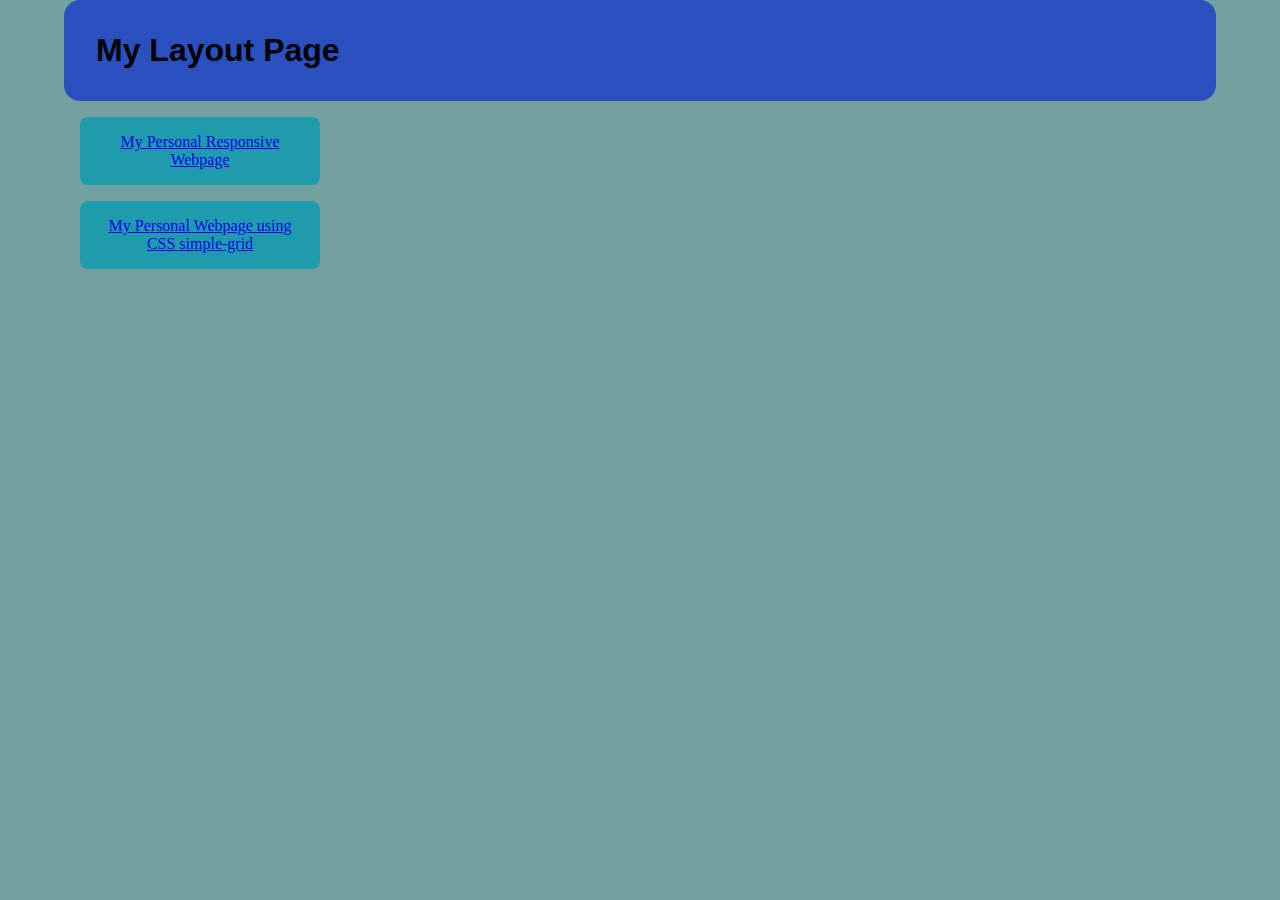
<file: index.html>
<!DOCTYPE html>
<html lang="en">
<head>
    <meta charset="UTF-8">
    <meta http-equiv="X-UA-Compatible" content="IE=edge">
    <meta name="viewport" content="width=device-width, initial-scale=1.0">
    <title>Landing Page</title>
    <link rel="stylesheet" href="style.css">
</head>
<body>
    <h1>My Layout Page</h1>
    <div class="link">
        <a href="my-webpage.html">My Personal Responsive Webpage</a>
    </div>
    <div class="link">
        <a href="my-webpage-grid.html">My Personal Webpage using CSS simple-grid</a>
    </div>

    
</body>
</html>
</file>
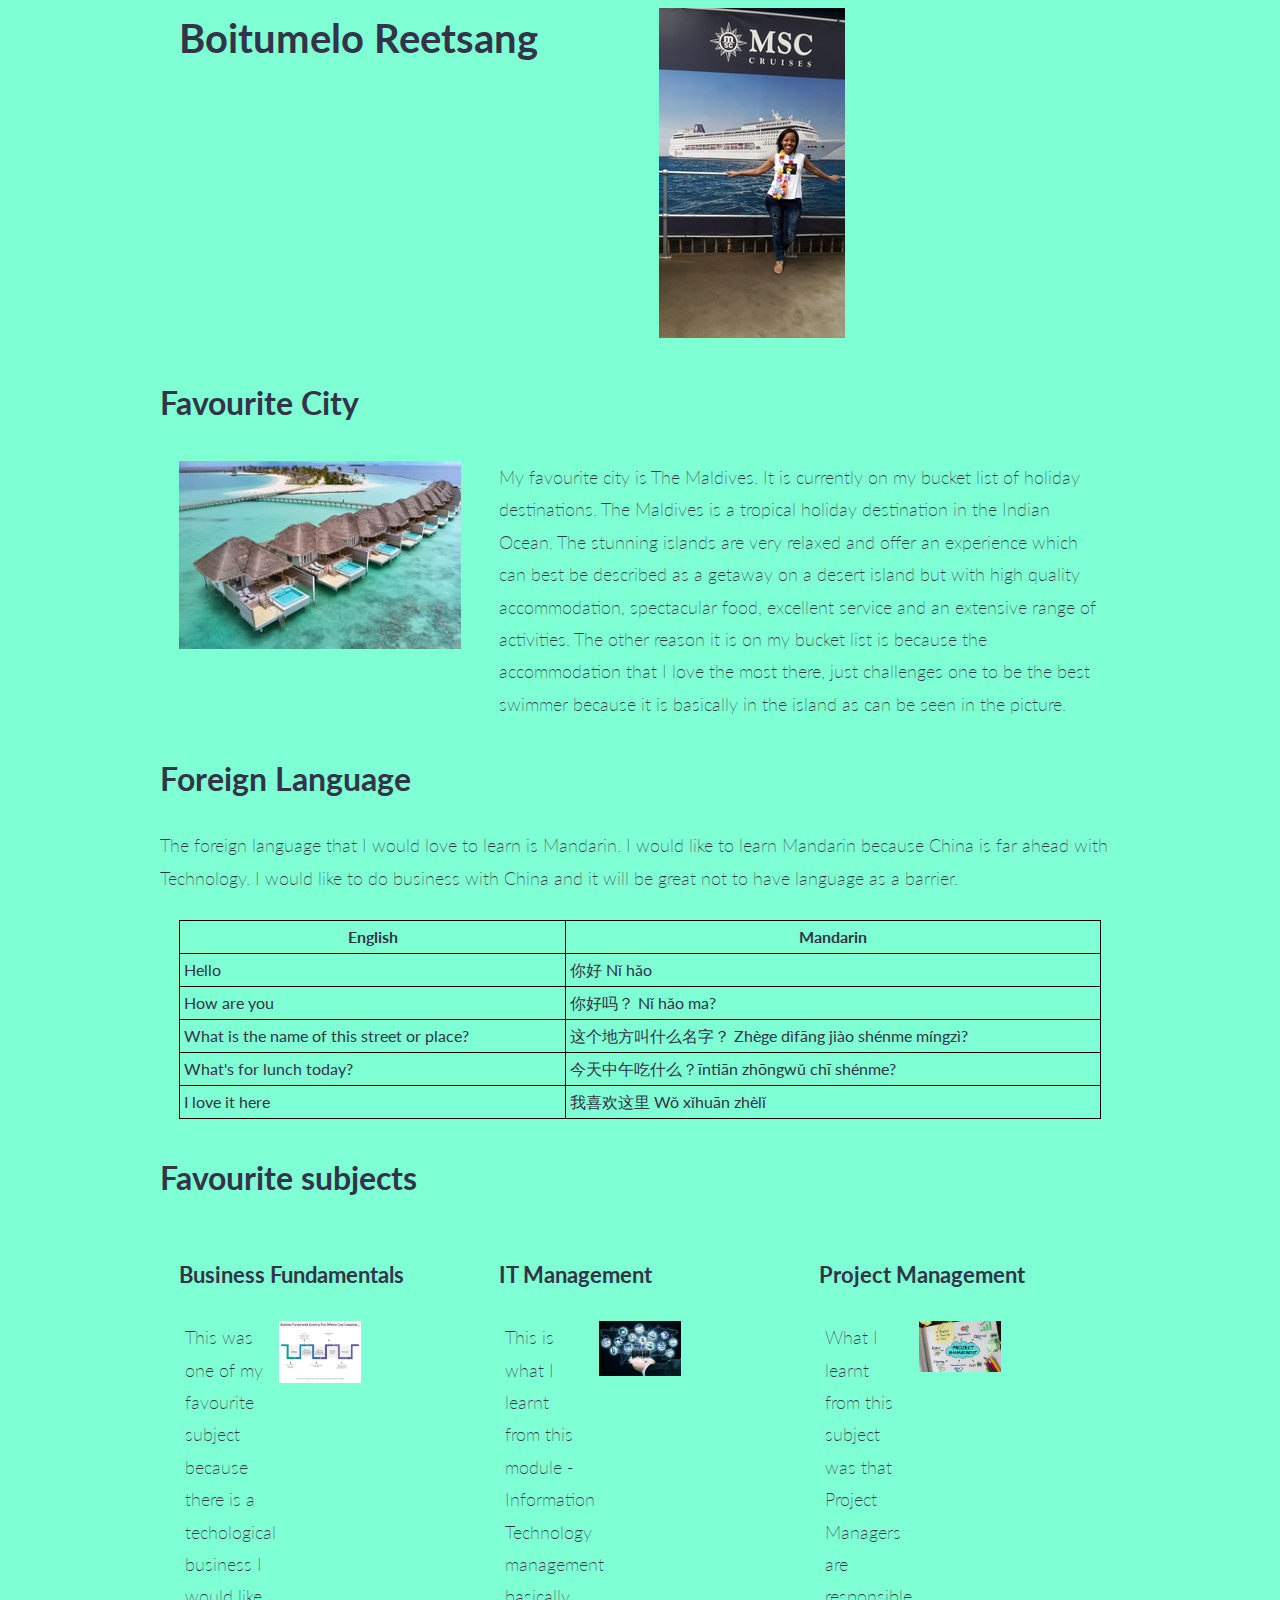
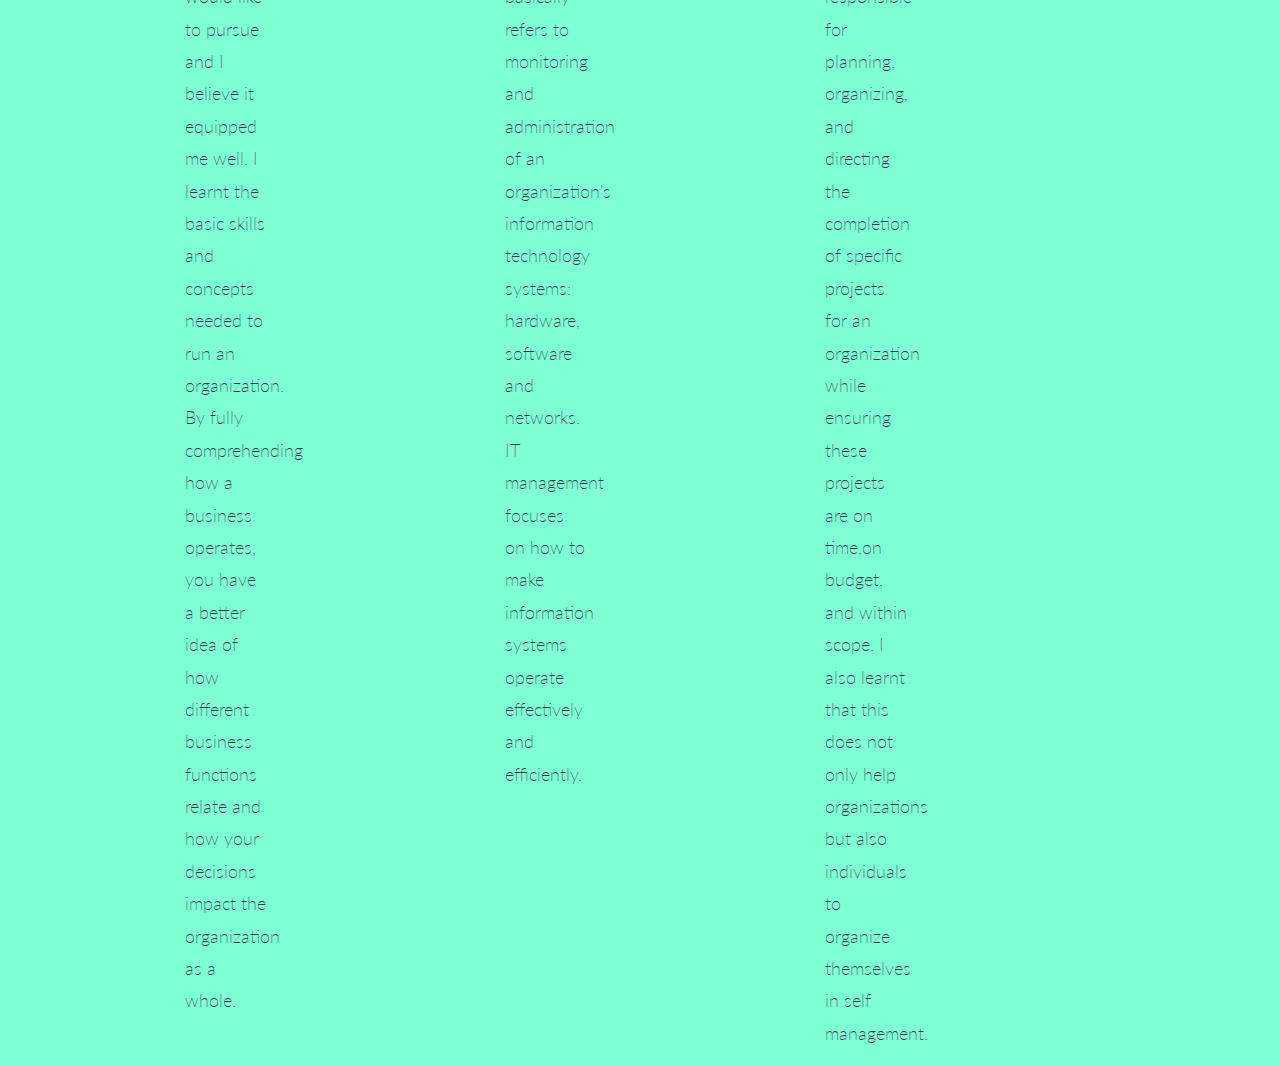
<file: my-webpage-grid.html>
<!DOCTYPE html>
<html lang="en">

<head>
    <meta charset="UTF-8">
    <meta http-equiv="X-UA-Compatible" content="IE=edge">
    <meta name="viewport" content="width=device-width, initial-scale=1.0">
    <title>Boitumelo Reetsang Personal Webpage</title>

    <style>
        body {
            background-color: aquamarine;
        }

        table,
        th,
        td {
            border: 1px solid black;
            border-collapse: collapse;
            padding: 0.25em;
        }
    </style>

</head>
<link rel="stylesheet" href="simple-grid.css">

<body>
    <div class="container">
        <div class="row">

            <h1 class="col-6">Boitumelo Reetsang</h1>


            <div class="col-6">
                <img src="profile1_pic.jpg">
            </div>
        </div>
        <div class="row">
            <h2 class="row">Favourite City</h2>
            <div class="citygroup">
                <img class="col-4" src="city1_pic.jpg" alt="">
                <p class="col-8">My favourite city is The Maldives. It is currently on my bucket list of holiday
                    destinations.
                    The Maldives is a tropical holiday destination in the Indian Ocean.
                    The stunning islands are very relaxed and offer an experience which can best be described as a
                    getaway
                    on a desert island but with high quality accommodation, spectacular food, excellent service and an
                    extensive range of activities.
                    The other reason it is on my bucket list is because the accommodation that I love the most there,
                    just
                    challenges one to be the best swimmer because it is basically in the island as can be seen in the
                    picture.
                </p>
            </div>
        </div>
        <div class="row">
            <h2 class="row">Foreign Language</h2>
            <p class="row">The foreign language that I would love to learn is Mandarin.
                I would like to learn Mandarin because China is far ahead with Technology.
                I would like to do business with China and it will be great not to have language as a barrier.
            </p>

            <table class="col-12">
                <tr>
                    <th>English</th>
                    <th>Mandarin</th>
                </tr>
                <tr>
                    <td>Hello</td>
                    <td>你好 Nǐ hǎo</td>
                </tr>
                <tr>
                    <td>How are you</td>
                    <td>你好吗？ Nǐ hǎo ma?</td>
                </tr>
                <tr>
                    <td>What is the name of this street or place?</td>
                    <td>这个地方叫什么名字？ Zhège dìfāng jiào shénme míngzì?</td>
                </tr>
                <tr>
                    <td>What's for lunch today?</td>
                    <td>今天中午吃什么？īntiān zhōngwǔ chī shénme?</td>
                </tr>
                <tr>
                    <td>I love it here</td>
                    <td>我喜欢这里 Wǒ xǐhuān zhèlǐ</td>
                </tr>
            </table>

        </div>
        <div class="row">
            <h2 class="row">Favourite subjects</h2>
            <section class="row">
                <div class="col-4">
                    <h3 class="row">Business Fundamentals</h3>
                    <div class="row">
                        <p class="col-4">This was one of my favourite subject because there is a techological
                            business I would like to pursue and I believe it equipped me well.
                            I learnt the basic skills and concepts needed to run an organization.
                            By fully comprehending how a business operates, you have a better idea of how different
                            business functions relate and how your decisions impact the organization as a whole.
                        </p>
                        <img class="col-4" src="bus1_pic.jpg" alt="">
                    </div>
                </div>
                <div class="col-4">
                    <h3 class="row">IT Management</h3>
                    <div class="subs reverse">
                        <p class="col-4">This is what I learnt from this module - Information Technology management
                            basically refers to monitoring and administration of an organization's information
                            technology systems: hardware, software and networks.
                            IT management focuses on how to make information systems operate effectively and
                            efficiently.
                        </p>
                        <img class="col-4" src="tech1_pic.jpg" alt="">
                    </div>
                </div>

                <div class="col-4">
                    <h3 class="row">Project Management</h3>
                    <div class="row">
                        <p class="col-4">What I learnt from this subject was that Project Managers are responsible
                            for planning, organizing, and directing the completion of specific projects for an
                            organization while ensuring these projects are on
                            time,on budget, and within scope.
                            I also learnt that this does not only help organizations but also individuals to
                            organize themselves in self management.
                        </p>
                        <img class="col-4" src="project1_pic.jpg" alt="">
                    </div>
                </div>
        </div>
        </section>
    </div>
</body>

</html>
</file>
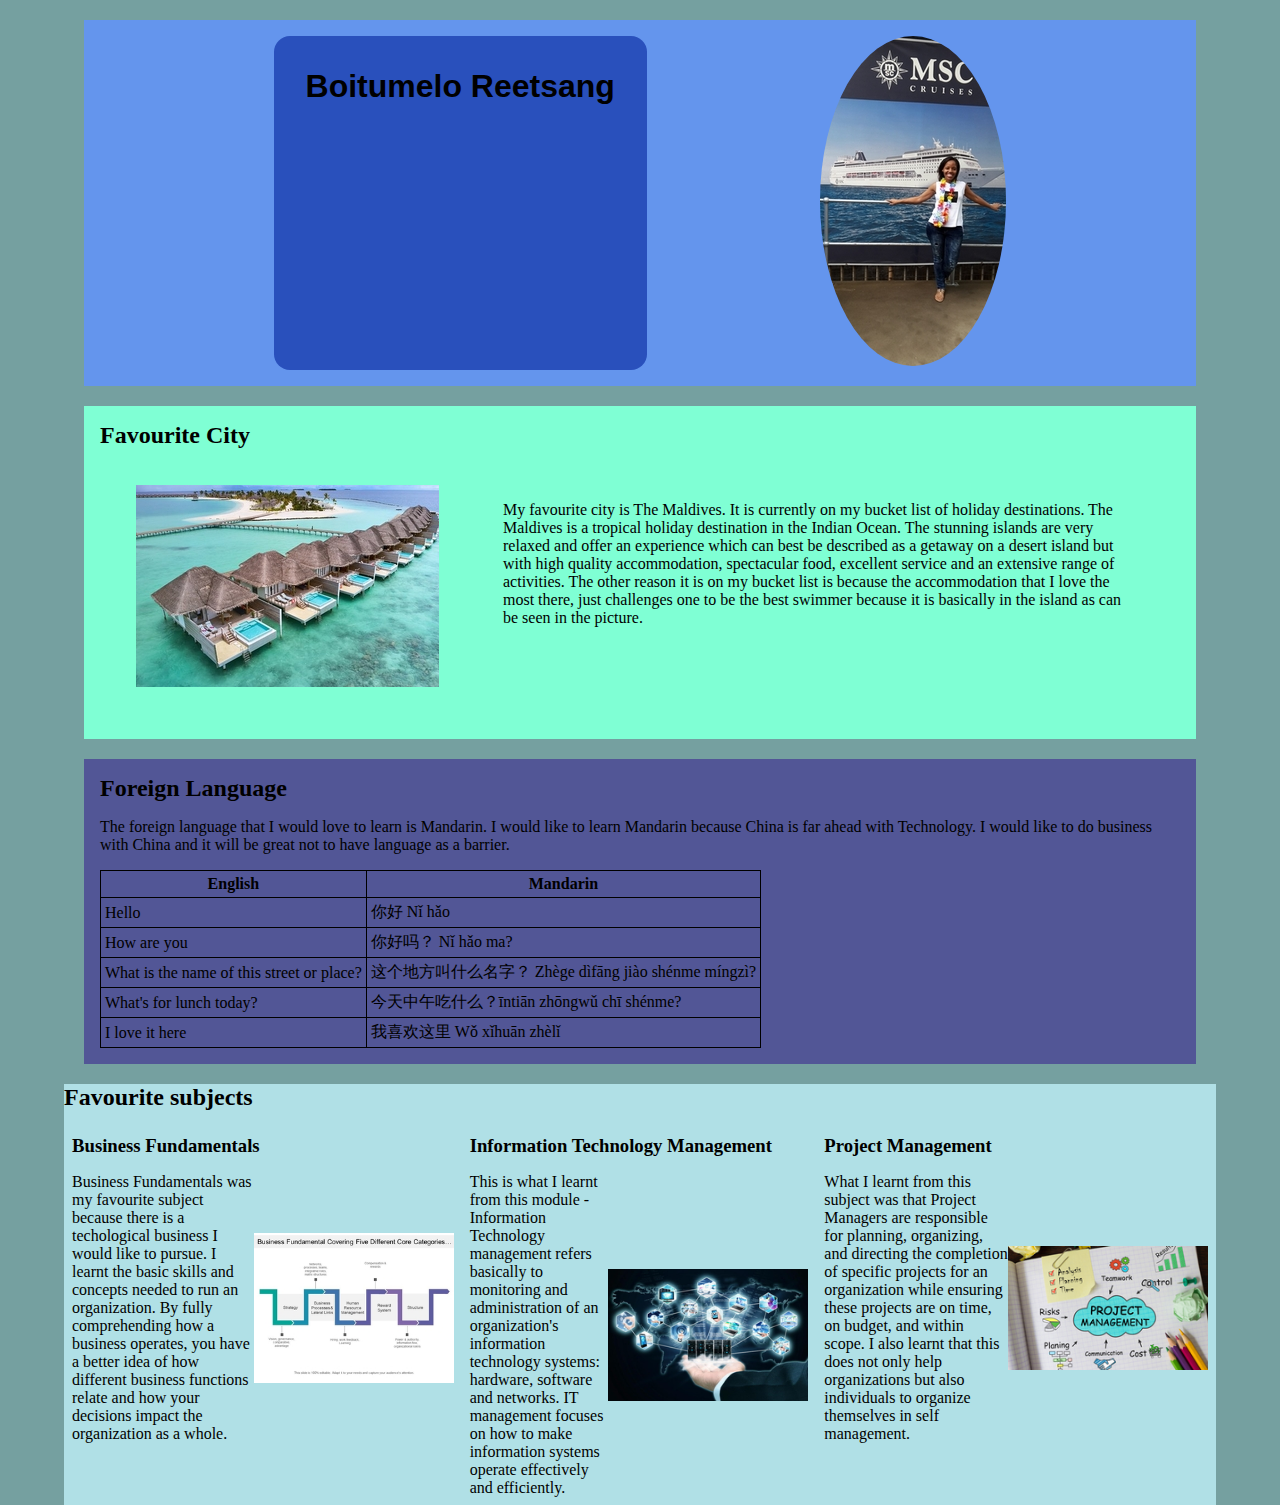
<file: my-webpage.html>
<!DOCTYPE html>
<html lang="en">

<head>
    <meta charset="UTF-8">
    <meta http-equiv="X-UA-Compatible" content="IE=edge">
    <meta name="viewport" content="width=device-width, initial-scale=1.0">
    <title>BR Personal Webpage</title>
</head>
<link rel="stylesheet" href="style.css">

<body>
    <div class="container">

        <h1>Boitumelo Reetsang</h1>


        <div class="my_pic">
            <img src="profile1_pic.jpg">
        </div>
    </div>
    <div class="city">
        <h2>Favourite City</h2>
        <div class="citygroup">
            <img src="city1_pic.jpg" alt="">
            <p>My favourite city is The Maldives. It is currently on my bucket list of holiday destinations.
                The Maldives is a tropical holiday destination in the Indian Ocean.
                The stunning islands are very relaxed and offer an experience which can best be described as a getaway
                on a desert island but with high quality accommodation, spectacular food, excellent service and an
                extensive range of activities.
                The other reason it is on my bucket list is because the accommodation that I love the most there, just
                challenges one to be the best swimmer because it is basically in the island as can be seen in the
                picture.
            </p>
        </div>
    </div>
    <div class="language">
        <h2>Foreign Language</h2>
        <p>The foreign language that I would love to learn is Mandarin.
            I would like to learn Mandarin because China is far ahead with Technology.
            I would like to do business with China and it will be great not to have language as a barrier.
        </p>

        <table>
            <tr>
                <th>English</th>
                <th>Mandarin</th>
            </tr>
            <tr>
                <td>Hello</td>
                <td>你好 Nǐ hǎo</td>
            </tr>
            <tr>
                <td>How are you</td>
                <td>你好吗？ Nǐ hǎo ma?</td>
            </tr>
            <tr>
                <td>What is the name of this street or place?</td>
                <td>这个地方叫什么名字？ Zhège dìfāng jiào shénme míngzì?</td>
            </tr>
            <tr>
                <td>What's for lunch today?</td>
                <td>今天中午吃什么？īntiān zhōngwǔ chī shénme?</td>
            </tr>
            <tr>
                <td>I love it here</td>
                <td>我喜欢这里 Wǒ xǐhuān zhèlǐ</td>
            </tr>
        </table>

    </div>
    <div class="subjects">
        <h2>Favourite subjects</h2>
        <div class="subject-main">
            <div class="subs-group">
                <h3>Business Fundamentals</h3>
                <div class="subs">
                    <p>Business Fundamentals was my favourite subject because there is a techological business I would
                        like to pursue.
                        I learnt the basic skills and concepts needed to run an organization.
                        By fully comprehending how a business operates, you have a better idea of how different business
                        functions relate and
                        how your decisions impact the organization as a whole.
                    </p>
                    <img src="bus1_pic.jpg" alt="">
                </div>
            </div>
            <div class="subs-group">
                <h3>Information Technology Management</h3>
                <div class="subs reverse">
                    <p>This is what I learnt from this module - Information Technology management refers basically to
                        monitoring and administration
                        of an organization's information technology systems: hardware, software and networks.
                        IT management focuses on how to make information systems operate effectively and efficiently.
                    </p>
                    <img src="tech1_pic.jpg" alt="">
                </div>
            </div>
            <div class="subs-group">
                <h3>Project Management</h3>
                <div class="subs">
                    <p>What I learnt from this subject was that Project Managers are responsible for planning,
                        organizing, and directing the
                        completion of specific projects for an organization while ensuring these projects are on time,
                        on budget, and within scope.
                        I also learnt that this does not only help organizations but also individuals to organize
                        themselves in self management.
                    </p>
                    <img src="project1_pic.jpg" alt="">
                </div>
            </div>
        </div>
    </div>

</body>

</html>
</file>
<file: style.css>
* {
    margin: 0;
    padding: 0;
    box-sizing: border-box;
}

body {
    font-family: Georgia, 'Times New Roman', Times, serif;
    background-color: rgb(117, 160, 160);
    width: 90vw;
    margin: 0 auto;
}

table,
th,
td {
    border: 1px solid black;
    border-collapse: collapse;
    padding: 0.25em;
}

table{
    margin-top: 1em;
}
.language p{
    margin-top: 1em;
}
.container {
    display: flex;
    flex-direction: row;
    justify-content: space-evenly;
    background-color: cornflowerblue;
    padding: 1em;
    margin: 20px;

}

.container .my_pic img {
    border-radius: 50%;

}

.city {
    background-color: aquamarine;
    padding: 1em;
    margin: 20px;
}

.citygroup {
    display: flex;
    justify-content: space-between;
    padding: 1em;
    margin: 20px;
}

.citygroup p {
    margin-left: 3em;
    padding: 1em;

}

.language {
    background-color: rgba(78, 78, 149, 0.904);
    padding: 1em;
    margin: 20px;
}

.subjects {
    background-color: powderblue;
    display: flex;
    flex-direction: column;
    
}
.subject-main{
    display: flex;
    margin-top: 1em;
    
}

.subs-group{
    padding: 0.5em;
}
.subs{
    display: flex;
    margin-top: 1em ;
    align-items: center;
}
.subs img{
    max-width: 200px;
}
.profile1_pic {
    width: 100px;
    float: left;
}

.city1_pic {
    width: 60px;
    height: 60px;
    float: left;


}
h1{
    background-color: rgb(41, 80, 188);
    font-family: Arial, Helvetica, sans-serif;
    text-align: justify;
    padding: 1em;
    border-radius: 0.5em;
}
.link{
    background-color: rgb(30, 156, 173);
    border-radius: 0.5em;
    width: 15em;
    padding: 1em;
    margin: 1em;
    text-align: center;
}
.link:hover{
    background-color: rgb(40, 39, 109);

}

@media(max-width:800px) {
    body {
        width: 100vw;
        margin: auto;
    }

    .container {
        display: flex;
        flex-direction: column;
        align-items: center;
        justify-content: center;
    }

    .subjects {
        display: flex;
        flex-direction: column;
        max-width: 95%;

    }
    .subject-main{
        display: flex;
        flex-direction: column;
    }
    .subs-group .reverse p{
         order: 2; 
         margin-left: 0.5em;
    }

    .table {
        width: 100%;
    }

    .city {
        display: flex;
        flex-direction: column;
    }

    .citygroup {
        display: flex;
        flex-direction: column;
    }

    .citygroup p{
        margin-left: 0;
        
    }



}
</file>
<file: simple-grid.css>
/**
*** SIMPLE GRID
*** (C) ZACH COLE 2016
**/

@import url(https://fonts.googleapis.com/css?family=Lato:400,300,300italic,400italic,700,700italic);

/* UNIVERSAL */

html,
body {
  height: 100%;
  width: 100%;
  margin: 0;
  padding: 0;
  left: 0;
  top: 0;
  font-size: 100%;
}

/* ROOT FONT STYLES */

* {
  font-family: 'Lato', Helvetica, sans-serif;
  color: #333447;
  line-height: 1.5;
}

/* TYPOGRAPHY */

h1 {
  font-size: 2.5rem;
}

h2 {
  font-size: 2rem;
}

h3 {
  font-size: 1.375rem;
}

h4 {
  font-size: 1.125rem;
}

h5 {
  font-size: 1rem;
}

h6 {
  font-size: 0.875rem;
}

p {
  font-size: 1.125rem;
  font-weight: 200;
  line-height: 1.8;
}

.font-light {
  font-weight: 300;
}

.font-regular {
  font-weight: 400;
}

.font-heavy {
  font-weight: 700;
}

/* POSITIONING */

.left {
  text-align: left;
}

.right {
  text-align: right;
}

.center {
  text-align: center;
  margin-left: auto;
  margin-right: auto;
}

.justify {
  text-align: justify;
}

/* ==== GRID SYSTEM ==== */

.container {
  width: 90%;
  margin-left: auto;
  margin-right: auto;
}

.row {
  position: relative;
  width: 100%;
}

.row [class^="col"] {
  float: left;
  margin: 0.5rem 2%;
  min-height: 0.125rem;
}

.col-1,
.col-2,
.col-3,
.col-4,
.col-5,
.col-6,
.col-7,
.col-8,
.col-9,
.col-10,
.col-11,
.col-12 {
  width: 96%;
}

.col-1-sm {
  width: 4.33%;
}

.col-2-sm {
  width: 12.66%;
}

.col-3-sm {
  width: 21%;
}

.col-4-sm {
  width: 29.33%;
}

.col-5-sm {
  width: 37.66%;
}

.col-6-sm {
  width: 46%;
}

.col-7-sm {
  width: 54.33%;
}

.col-8-sm {
  width: 62.66%;
}

.col-9-sm {
  width: 71%;
}

.col-10-sm {
  width: 79.33%;
}

.col-11-sm {
  width: 87.66%;
}

.col-12-sm {
  width: 96%;
}

.row::after {
	content: "";
	display: table;
	clear: both;
}

.hidden-sm {
  display: none;
}

@media only screen and (min-width: 33.75em) {  /* 540px */
  .container {
    width: 80%;
  }
}

@media only screen and (min-width: 45em) {  /* 720px */
  .col-1 {
    width: 4.33%;
  }

  .col-2 {
    width: 12.66%;
  }

  .col-3 {
    width: 21%;
  }

  .col-4 {
    width: 29.33%;
  }

  .col-5 {
    width: 37.66%;
  }

  .col-6 {
    width: 46%;
  }

  .col-7 {
    width: 54.33%;
  }

  .col-8 {
    width: 62.66%;
  }

  .col-9 {
    width: 71%;
  }

  .col-10 {
    width: 79.33%;
  }

  .col-11 {
    width: 87.66%;
  }

  .col-12 {
    width: 96%;
  }

  .hidden-sm {
    display: block;
  }
}

@media only screen and (min-width: 60em) { /* 960px */
  .container {
    width: 75%;
    max-width: 60rem;
  }
}
</file>
